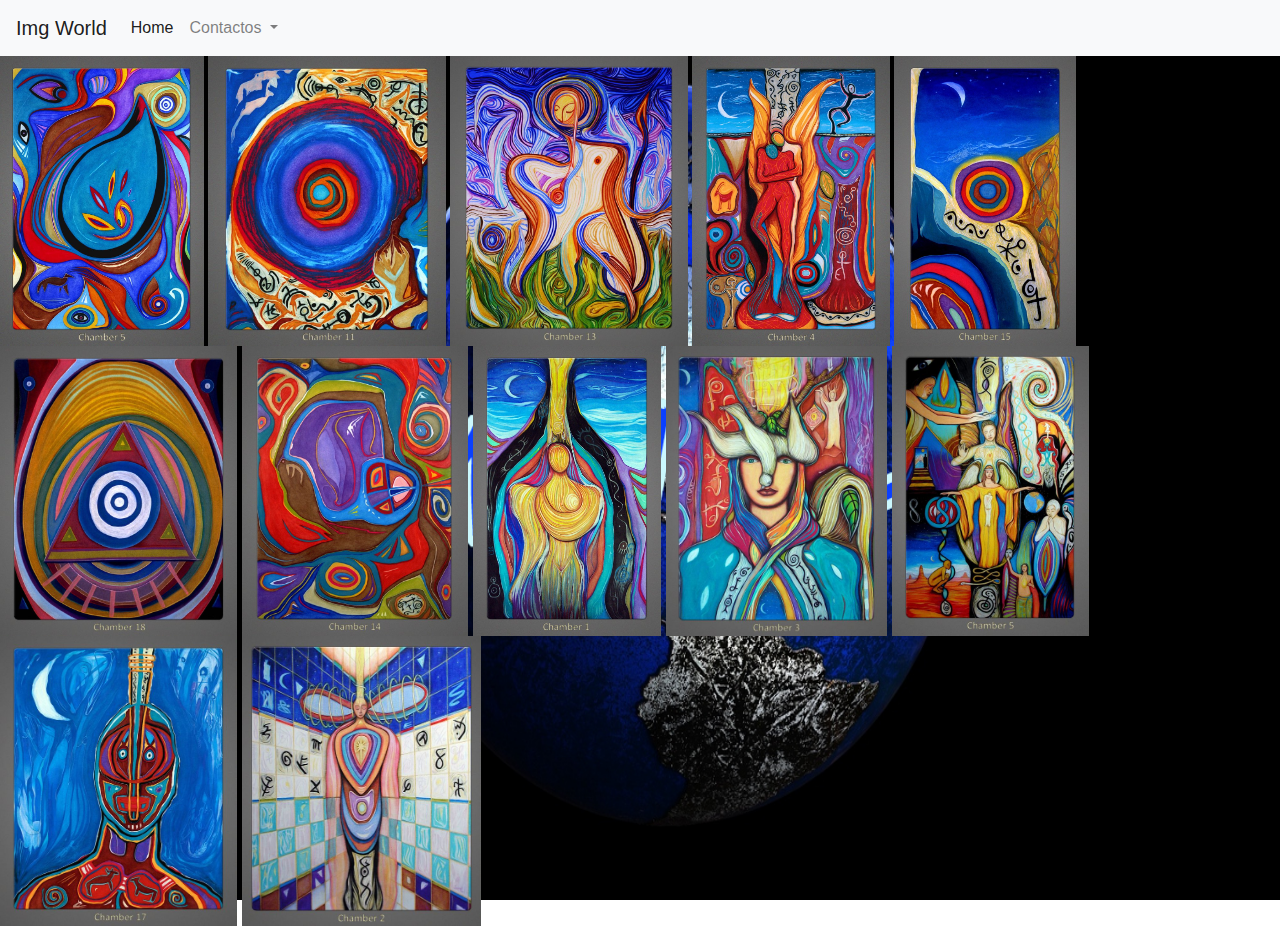
<file: Galeria.html>
<!DOCTYPE html>
			<html lang="en" dir="ltr">
				<head>
					<meta charset="utf-8">
					<title>Img World</title>
					<link  rel="icon"   href="img\logo1.png" type="image/png" />
					<link rel="stylesheet" href="css\main.css">
					<link rel="stylesheet" href="https://stackpath.bootstrapcdn.com/bootstrap/4.4.1/css/bootstrap.min.css" integrity="sha384-Vkoo8x4CGsO3+Hhxv8T/Q5PaXtkKtu6ug5TOeNV6gBiFeWPGFN9MuhOf23Q9Ifjh" crossorigin="anonymous">
				</head>

				<body>
					<nav class="navbar navbar-expand-lg navbar-light bg-light">
  <a class="navbar-brand">Img World</a>
  <button class="navbar-toggler" type="button" data-toggle="collapse" data-target="#navbarNavDropdown" aria-controls="navbarNavDropdown" aria-expanded="false" aria-label="Toggle navigation">
    <span class="navbar-toggler-icon"></span>
  </button>
  <div class="collapse navbar-collapse" id="navbarNavDropdown">
    <ul class="navbar-nav">
      <li class="nav-item active">
        <a class="nav-link" href="index.html">Home <span class="sr-only">(current)</span></a>
      </li>
      <!--<li class="nav-item">
        <a class="nav-link" href="#">Galeria</a>
      </li>
      <li class="nav-item">
        <a class="nav-link" href="Contactos.html">Contactos</a>
      </li>-->
      <li class="nav-item dropdown">
        <a class="nav-link dropdown-toggle" href="#" id="navbarDropdownMenuLink" data-toggle="dropdown" aria-haspopup="true" aria-expanded="false">
          Contactos
        </a>
        <div class="dropdown-menu" aria-labelledby="navbarDropdownMenuLink">
          <a class="dropdown-item" href="Correo.html">Correo</a>
          <a class="dropdown-item" href="https://www.facebook.com/Img-World-104237477850434/?modal=admin_todo_tour">Facebook</a>
          <a class="dropdown-item" href="https://twitter.com/gerardongc">Twitter</a>
        </div>
      </li>
    </ul>
  </div>
</nav>
<p>
	<img src="img\1.jpeg">
	<img src="img\2.jpeg">
	<img src="img\3.jpeg">
	<img src="img\4.jpeg">
	<img src="img\5.jpeg">
	<img src="img\6.jpeg">
	<img src="img\7.jpeg">
	<img src="img\8.jpg">
	<img src="img\9.jpg">
	<img src="img\10.jpg">
	<img src="img\11.jpg">
	<img src="img\12.jpg">
</p>
<script src="https://code.jquery.com/jquery-3.4.1.slim.min.js" integrity="sha384-J6qa4849blE2+poT4WnyKhv5vZF5SrPo0iEjwBvKU7imGFAV0wwj1yYfoRSJoZ+n" crossorigin="anonymous"></script>
<script src="https://cdn.jsdelivr.net/npm/popper.js@1.16.0/dist/umd/popper.min.js" integrity="sha384-Q6E9RHvbIyZFJoft+2mJbHaEWldlvI9IOYy5n3zV9zzTtmI3UksdQRVvoxMfooAo" crossorigin="anonymous"></script>
<script src="https://stackpath.bootstrapcdn.com/bootstrap/4.4.1/js/bootstrap.min.js" integrity="sha384-wfSDF2E50Y2D1uUdj0O3uMBJnjuUD4Ih7YwaYd1iqfktj0Uod8GCExl3Og8ifwB6" crossorigin="anonymous"></script>
				</body>
			</html>
</file>
